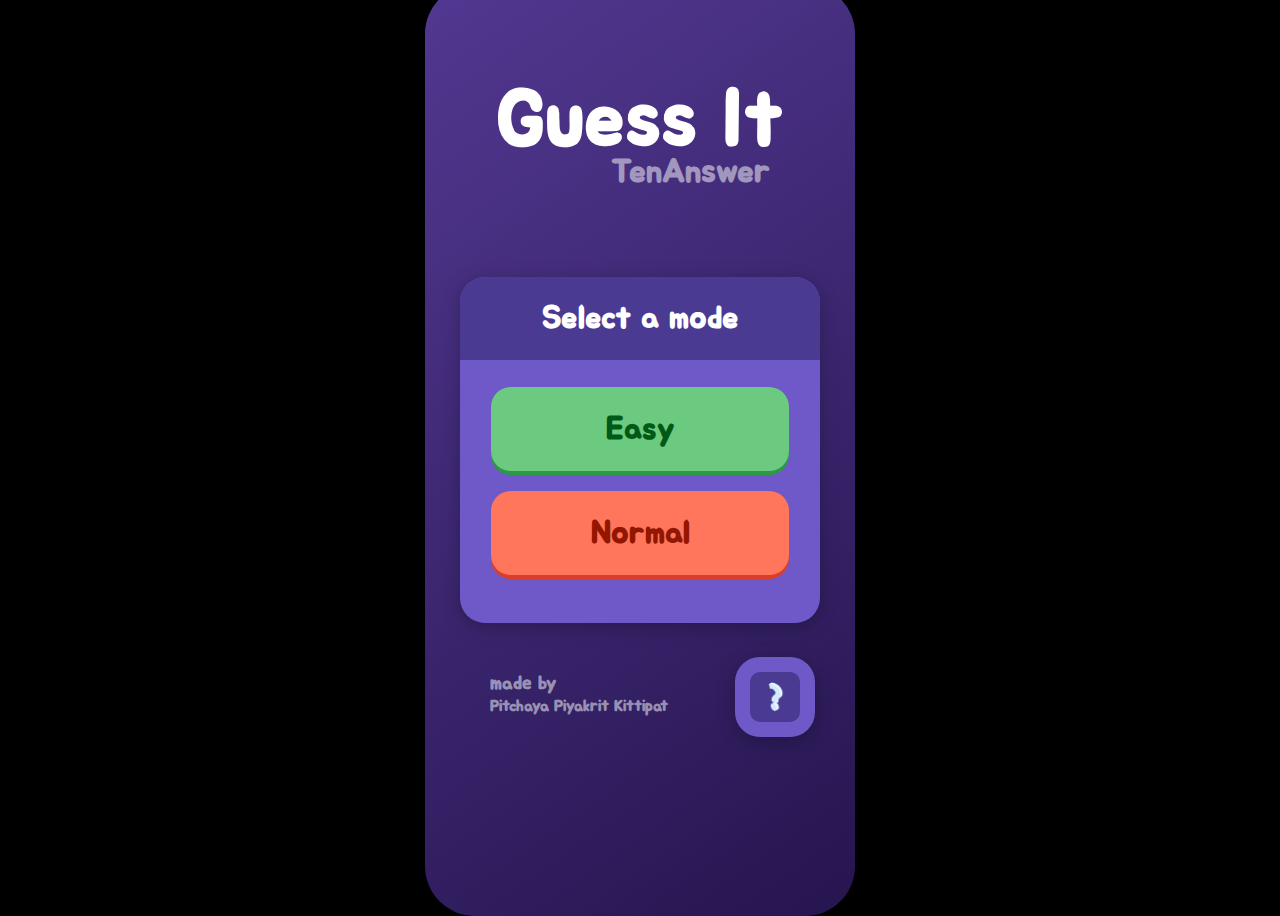
<file: TenAnswer/index.html>
<!DOCTYPE html>
<html lang="en">
<head>
  <meta charset="UTF-8">
  <meta name="viewport" content="width=device-width, initial-scale=1.0">
  <title>GuessIt</title>
  <script src="script.js"></script>
  <link rel="stylesheet" href="style.css">
  <link rel="preconnect" href="https://fonts.googleapis.com">
  <link rel="preconnect" href="https://fonts.gstatic.com" crossorigin>
  <link href="https://fonts.googleapis.com/css2?family=Jua&display=swap" rel="stylesheet">
</head>
<body>
  <div class="screen">

    <div class="popup-hidden" id="popUp">
      <div class="overlay">
        <div class="overlay-header">
          <h1>How to play?</h1>
        </div>
        <div class="overlay-body">
          <p>&nbsp&nbsp&nbsp The "Ten Answer" is a simple yet
          engaging number guessing game
          where the player has to <span style="color: #FDDF5F;">guess</span> a randomly
          generated number between 1 and 100
          within determined attempts.</p>
          <div class="buttom-part">
            <h1>What is the different in difficulty?</h1>
            <p>&nbsp&nbsp&nbsp In <span style="color: #2c9947;">EASY</span> You will have 10 chances to
            guess and be able to see <span style="color: #FDDF5F;">HINT</span>.</p>
            <p>&nbsp&nbsp&nbsp In <span style="color: #D73E2C;">HARD</span> You will have 5 chances to
            guess and not be able to see the <span style="color: #FDDF5F;">HINT</span>.</p>
          </div>
          <div class="close-section">
            <div class="close-button" onclick="closePopUp()">
              <h3>Close</h3>
            </div>
          </div>
        </div>
      </div>
    </div>

    <!-- ---------------------- -->
    <div class="title">
      <h1 class="title-text">Guess It</h1>
      <h5>TenAnswer</h5>
    </div>
    <div class="mode">
      <div class="mode-box">
        <div class="mode-box-header">
          <h1>Select a mode</h1>
        </div>
        <div class="mode-box-body">
          <div class="mode-button-easy" onclick="easyMode()">
            <h1>Easy</h1>
          </div>
          <div class="mode-button-normal" onclick="normalMode()">
            <h1>Normal</h1>
          </div>
        </div>
      </div>
    </div>
    <div class="additional">
      <div class="made-by">
        <h3>made by</h3>
        <h4>Pitchaya Piyakrit Kittipat</h4>
      </div>
      <div class="about-button" onclick="openPopUp()">
        <img class="question-mark-img" src="img/question-mark.png" alt="">
      </div>
    </div>
  </div>
  
</body>
</html>
</file>
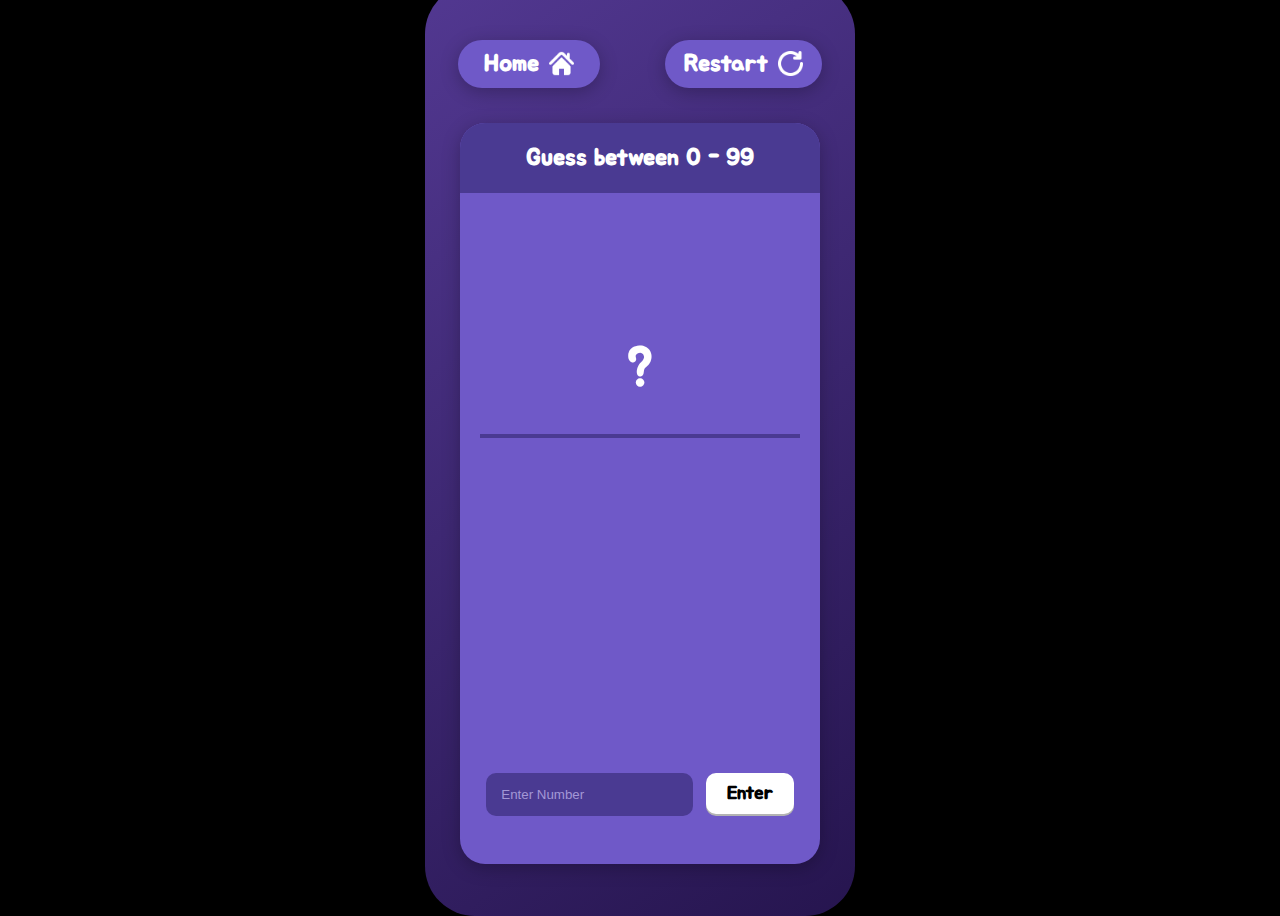
<file: TenAnswer/start.html>
<!DOCTYPE html>
<html lang="en">
<head>
  <meta charset="UTF-8">
  <meta name="viewport" content="width=device-width, initial-scale=1.0">
  <title>Document</title>
  <script src="script.js"></script>
  <link rel="stylesheet" href="startStyle.css">
  <link rel="preconnect" href="https://fonts.googleapis.com">
  <link rel="preconnect" href="https://fonts.gstatic.com" crossorigin>
  <link href="https://fonts.googleapis.com/css2?family=Jua&display=swap" rel="stylesheet">
</head>
<body onload="startGame()">
  <div class="screen">
    <!-- --- PopUp --- -->
      <div class="popup-hidden" id="popUp">
        <div class="overlay">
          <div class="overlay-header-win" id="overlayHeader"> <!-- change -->
            <h3>Answer</h3>
          </div>
          <div class="overlay-body">
            <div class="overlay-answer">
              <span class="answer-win" id="displayAnswer"></span>
            </div>
            <div class="overlay-text">
              <h2 id="cheerText"></h2>
              <h1 class="overlay-text-win" id="overlayText"></h1>
            </div>
            <div class="overlay-nav">
              <div class="shadow">
                <div class="reset-button" onclick="restartGame()" id="resetButton">
                  <h3>Play again?</h3>
                </div>
              </div>
              <div class="shadow2">
                <div class="home2-button" onclick="returnHome()" id="home2Button">
                  <h3>Home</h3>
                </div>
              </div>
              
            </div>
          </div>
        </div>
      </div>
    <!-- --- ----- --- -->

    <div class="header">
      <div class="home-button" onclick="returnHome()">
        <h2>Home</h2>
        <img class="home-img" src="img/home-icon-silhouette.png" alt="">
      </div>
      <div class="restart-button" onclick="restartGame()">
        <h2>Restart</h2>
        <img class="restart-img" src="img/restart.png" alt="">
      </div>
    </div>
    <div class="mode">
      <div class="mode-box">
        <div class="mode-box-header">
          <h2>Guess between 0 - 99</h2>
        </div>
        <div class="mode-box-body">
          <div class="heart">
            <div class="hp-section" id="hpContainer">
              
            </div>
            <div class="hint">
              <h5 id="hintText"></h5>
            </div>  
          </div>
          <div class="question-mark">
            <h1 id="answer">?</h1>
          </div>
          <div class="display-log" id="displayLog">
            <div class="content" id="content"></div>
          </div>
          <div class="input-section">
            <input type="text" placeholder="Enter Number" class="input-bar" id="playerInput"></input>
            <div class="enter-button" onclick="addLog()" id="enterButton">
              <h3>Enter</h3>
            </div>
          </div>
        </div>
      </div>
    </div>
  </div>

</body>
</html>
</file>
<file: TenAnswer/style.css>
body {
  background-color: black;
  font-family: 'Jua', sans-serif;
  width: 100vw;
  height: 100vh;
  padding: 0;
  margin: 0;
  box-sizing: border-box;
  display: flex;
  justify-content: center;
  align-items: center;
}

.screen {
  border-radius: 50px;
  background: linear-gradient(145deg, rgba(82,56,145,1) 0%, rgba(38,21,79,1) 100%);
  width: 430px;
  height: 932px;
  display: grid;
  grid-template-rows: 5fr 7fr 5fr;
}

.popup-hidden {
  display: none;
}

.popup-visible {
  display: flex;
  justify-content: center;
  align-items: center;
  top: 0;
  left: 0;
  position: absolute;
  z-index: 999;
  background-color: rgba(0, 0, 0, 0.5);
  width: 100%;
  height: 100%;
  border-radius: 25px;
}

.overlay {
  width: 360px;
  height: 506px;
  background-color: #6F59C8;
  border-radius: 25px;
}

.overlay-header {
  width: 100%;
  height: 70px;
  background-color: #4A3A92;
  border-top-left-radius: 22px;
  border-top-right-radius: 22px;
  color: white;
  display: flex;
  justify-content: center;
  align-items: center;

}
.overlay-body{
  /* background-color: red; */
  width: 90%;
  height: 80%;
  margin: 0 auto;
  display: grid;
  grid-template-rows: 4fr 4fr 1fr;
}

.overlay-body p{
  color: white;
  font-size: 18px;
}

.buttom-part {
  /* background-color: lightblue; */
}

.buttom-part h1 {
  color: white;
  font-size: 21px;
  margin: 0;
  padding: 0;
}

.buttom-part p {
  margin: 10px;
  /* padding: 0; */
}

.close-section {
  /* background-color: lightcoral; */
  display: flex;
  justify-content: center;
  align-items: center;
}

.close-button {
  width: 88px;
  height: 41px;
  background-color: white;
  border-radius: 10px;
  box-shadow: 0px 2px 0px 0px rgb(179, 179, 179, 1);
  /* box-shadow: 0px 4px 18px 0px rgba(0, 0, 0, 0.25); */
  display: flex;
  justify-content: center;
  align-items: center;
  transition: all ease 0.2s;
  cursor: pointer;
}

.close-button:hover {
  transform: scale(1.1);
}






.title {
  /* background-color: red; */
  display: flex;
  justify-content: center;
  align-items: center;
  color: white;
  font-size: 40px;
  position: relative;
}

.title h5 {
  position: absolute;
  right: 85px;
  bottom: 10px;
  opacity: 50%;
}

.mode {
  /* background-color: lightblue; */
  display: flex;
  justify-content: center;
  align-items: center;

}
.mode-box {
  background-color: #6F59C8;
  width: 360px;
  height: 346px;
  border-radius: 25px;
  display: grid;
  grid-template-rows: 1fr 40fr;
  box-shadow: 0px 4px 18px 0px rgba(0,0,0,0.25);  
}

.mode-box-header {
  text-align: center;
  color: white;
  background-color: #4A3A92;
  border-top-left-radius: 25px;
  border-top-right-radius: 25px;
}


.mode-box-body {
  display: flex;
  flex-direction: column;
  justify-content: center;
  align-items: center;
  row-gap: 20px;
  margin-bottom: 20px;
}

.mode-button-easy {
  background-color: #6CC980;
  width: 298px;
  height: 84px;
  border-radius: 20px;
  box-shadow: 0px 4px 0px 0px rgba(44,153,71,1);
  display: flex;
  justify-content: center;
  align-items: center;
  transition: all ease 0.2s;
  cursor: pointer;
}

.mode-button-easy:hover {
  transform: scale(1.1);
}

.mode-button-easy h1 {
  color: #005916;
}

.mode-button-normal h1 {
  color: #931700;
}

.mode-button-normal {
  background-color: #FF765C;
  width: 298px;
  height: 84px;
  border-radius: 20px;
  box-shadow: 0px 4px 0px 0px rgba(215,62,44,1);
  display: flex;
  justify-content: center;
  align-items: center;
  transition: all ease 0.2s;
  cursor: pointer;
}

.mode-button-normal:hover {
  transform: scale(1.1);
}

.additional {
  /* background-color: red; */
  display: grid;
  grid-template-columns: 5fr 2fr;
  margin-left: 35px;
  margin-right: 10px;
  margin-top: 15px;
}

.made-by {
  /* background-color: blue; */
  height: 100px;
  color: rgba(255, 255, 255, 0.5);
  display: flex;
  flex-direction: column;
  margin-top: 15px;
}

.made-by h3,.made-by h4 {
  padding-left: 30px;
  margin: 0;
}

.about-button {
  background-color: #4A3A92;
  height: 50px;
  width: 50px;
  border-radius: 25px;
  border: 15px solid #6F59C8;
  display: grid;
  justify-content: center;
  align-items: center;
  box-shadow: 0px 4px 18px 0px rgba(0,0,0,0.25);
  transition: all ease 0.2s;
}

.about-button:hover {
  transform: scale(1.1);
}

.question-mark-img {
  width: 20px;
}
</file>
<file: TenAnswer/startStyle.css>
body {
  background-color: black;
  font-family: "Jua", sans-serif;
  width: 100vw;
  height: 100vh;
  padding: 0;
  margin: 0;
  box-sizing: border-box;
  display: flex;
  justify-content: center;
  align-items: center;
}

.popup-hidden {
  display: none;
}

.popup-visible {
  display: flex;
  justify-content: center;
  align-items: center;
  top: 0;
  left: 0;
  position: absolute;
  z-index: 999;
  background-color: rgba(0, 0, 0, 0.5);
  width: 100%;
  height: 100%;
  border-radius: 25px;
}

.overlay {
  width: 360px;
  height: 478px;
  background-color: white;
  border-radius: 25px;
}

.overlay-header-win {
  width: 100%;
  height: 70px;
  background-color: #2c9947;
  border-top-left-radius: 25px;
  border-top-right-radius: 25px;
  color: white;
  display: flex;
  justify-content: center;
  align-items: center;
}

.overlay-header-lose {
  width: 100%;
  height: 70px;
  background-color: #D73E2C;
  border-top-left-radius: 25px;
  border-top-right-radius: 25px;
  color: white;
  display: flex;
  justify-content: center;
  align-items: center;
}

.overlay-body {
  display: grid;
  grid-template-rows: 2fr 2fr 2fr;
  /* background-color: lightcoral; */
  width: 100%;
  height: 408px;
  border-bottom-left-radius: 25px;
  border-bottom-right-radius: 25px;
}

.overlay-answer {
  /* background-color: lightcoral; */
  display: flex;
  align-items: end;
  justify-content: center;
  font-size: 75px;
  font-weight: bold;
}

.answer-win {
  color: #2c9947;
}

.answer-lose {
  color: #D73E2C;
}

.overlay-text {
  /* background-color: lightblue; */
  display: flex;
  flex-direction: column;
  justify-content: center;
  align-items: center;
  gap: 0;
}

.overlay-text h2 {
  margin: 0;
  padding: 0;
}
.overlay-text-win {
  margin: 0;
  padding: 0;
  color: #2c9947;
}

.overlay-text-lose {
  margin: 0;
  padding: 0;
  color: #D73E2C;
}

.overlay-nav {
  /* background-color: lightcoral; */
  display: flex;
  justify-content: space-evenly;
  /* justify-content: space-around; */
}

.shadow {
  box-shadow: 0px 4px 18px 0px rgba(0, 0, 0, 0.25);
  width: 136px;
  height: 41px;
  border-radius: 10px;
}

.shadow2 {
  box-shadow: 0px 4px 18px 0px rgba(0, 0, 0, 0.25);
  width: 130px;
  height: 41px;
  border-radius: 10px;
}

.reset-button {
  width: 136px;
  height: 41px;
  background-color: white;
  border-radius: 10px;
  box-shadow: 0px 2px 0px 0px rgb(179, 179, 179, 1);
  /* box-shadow: 0px 4px 18px 0px rgba(0, 0, 0, 0.25); */
  display: flex;
  justify-content: center;
  align-items: center;
  transition: all ease 0.2s;
  cursor: pointer;
}

.home2-button {
  width: 130px;
  height: 41px;
  background-color: white;
  border-radius: 10px;
  box-shadow: 0px 2px 0px 0px rgb(179, 179, 179, 1);
  /* box-shadow: 0px 4px 18px 0px rgba(0, 0, 0, 0.25); */
  display: flex;
  justify-content: center;
  align-items: center;
  transition: all ease 0.2s;
  cursor: pointer;
}

.home-img,
.restart-img {
  width: 25px;
}

.screen {
  border-radius: 50px;
  background: linear-gradient(
    145deg,
    rgba(82, 56, 145, 1) 0%,
    rgba(38, 21, 79, 1) 100%
  );
  width: 430px;
  height: 932px;
  display: grid;
  grid-template-rows: 1fr 8fr;
  position: relative;
}

.header {
  /* background-color: red; */
  display: flex;
  justify-content: space-around;
  align-items: end;
}

.home-button {
  width: 142px;
  height: 48px;
  background-color: #6f59c8;
  border-radius: 25px;
  display: flex;
  justify-content: center;
  align-items: center;
  color: white;
  gap: 10px;
  box-shadow: 0px 4px 18px 0px rgba(0, 0, 0, 0.25);
  transition: all ease 0.2s;
  cursor: pointer;
}

.home-button:hover {
  transform: scale(1.1);
}
.restart-button:hover {
  transform: scale(1.1);
}

.restart-button {
  width: 157px;
  height: 48px;
  background-color: #6f59c8;
  border-radius: 25px;
  display: flex;
  justify-content: center;
  align-items: center;
  color: white;
  gap: 10px;
  box-shadow: 0px 4px 18px 0px rgba(0, 0, 0, 0.25);
  transition: all ease 0.2s;
  cursor: pointer;
}

.mode {
  /* background-color: lightblue; */
  display: flex;
  justify-content: center;
  align-items: center;
  height: 98%;
}

.mode-box {
  background-color: #6f59c8;
  width: 360px;
  height: 741px;
  border-radius: 25px;
  display: flex;
  flex-direction: column;
  box-shadow: 0px 4px 18px 0px rgba(0, 0, 0, 0.25);
}

.mode-box-header {
  width: 100%;
  height: 70px;
  text-align: center;
  color: white;
  background-color: #4a3a92;
  border-top-left-radius: 25px;
  border-top-right-radius: 25px;
}

.mode-box-body {
  display: flex;
  /* width: 100%; */
  height: 100%;
  display: grid;
  grid-template-rows: 5fr 6fr 15fr 6fr;
  /* row-gap: 20px; */
  margin-bottom: 20px;
  /* background-color: red; */
  margin-left: 20px;
  margin-right: 20px;
}

.heart {
  margin-top: 25px;
  /* background-color: lightblue; */
  display: flex;
  flex-direction: column;
  justify-content: end;
  position: relative;
}

.hp-section {
  padding-left: 15px;
  width: 95%;
  height: 100%;
  /* background-color: lightcoral; */
  display: flex;
  justify-content: start;
  align-items: center;
  column-gap: 5px;
}

.icon {
  width: 25px;
  height: 25px;
}

.hint {
  /* background-color: red; */
  height: 30px;
  color: #ffffffa6;
  display: flex;
  justify-content: start;
  align-items: center;
}
.hint h5 {
  padding-left: 15px;
}

.question-mark {
  /* background-color: lightcoral; */
  display: flex;
  justify-content: center;
  align-items: center;
  color: white;
  font-size: 25px;
  border-bottom: 4px solid #4a3a92;
}

.display-log {
  height: 260px;
  margin-top: 12px;
  /* background-color: lightblue; */
}

.content {
  height: 260px;
  display: flex;
  flex-direction: column;
  row-gap: 5px;
  overflow-y: auto;
  padding-right: 6px;
}

.content::-webkit-scrollbar {
  width: 10px;
}

.content::-webkit-scrollbar-thumb {
  background-color: #4a3a92;
  border-radius: 6px;
}

.content::-webkit-scrollbar-track {
  background-color: #f1f1f1;
  border-radius: 6px;
}

.log {
  /* background-color: lightcoral; */
  display: flex;
  justify-content: center;
  align-items: center;
  column-gap: 5px;
}

.round {
  background-color: transparent;
  width: 40px;
  height: 40px;
  border-radius: 10px;
  border: 4px solid #4a3a92;
  display: flex;
  justify-content: center;
  align-items: center;
  color: #ffffffa6;
}

.detail-log {
  background-color: transparent;
  width: 260px;
  height: 40px;
  border-radius: 10px;
  border: 4px solid #4a3a92;
  display: flex;
  justify-content: space-around;
  align-items: center;
  color: #ffffffa6;
}

.input-section {
  /* background-color: lightcoral; */
  display: flex;
  justify-content: space-around;
}

.input-bar {
  width: 190px;
  height: 41px;
  background-color: #4a3a92;
  border-radius: 10px;
  border: none;
  color: white;
  padding-left: 15px;
}
.input-bar::placeholder {
  color: #a397d6;
}
.input-bar:focus {
  /* border: none; */
  outline: none;
}

.enter-button {
  width: 88px;
  height: 41px;
  background-color: white;
  border-radius: 10px;
  box-shadow: 0px 2px 0px 0px rgb(179, 179, 179, 1);
  /* box-shadow: 0px 4px 18px 0px rgba(0, 0, 0, 0.25); */
  display: flex;
  justify-content: center;
  align-items: center;
  transition: all ease 0.2s;
  cursor: pointer;
}

.enter-button:hover {
  transform: scale(1.1);
}
</file>
